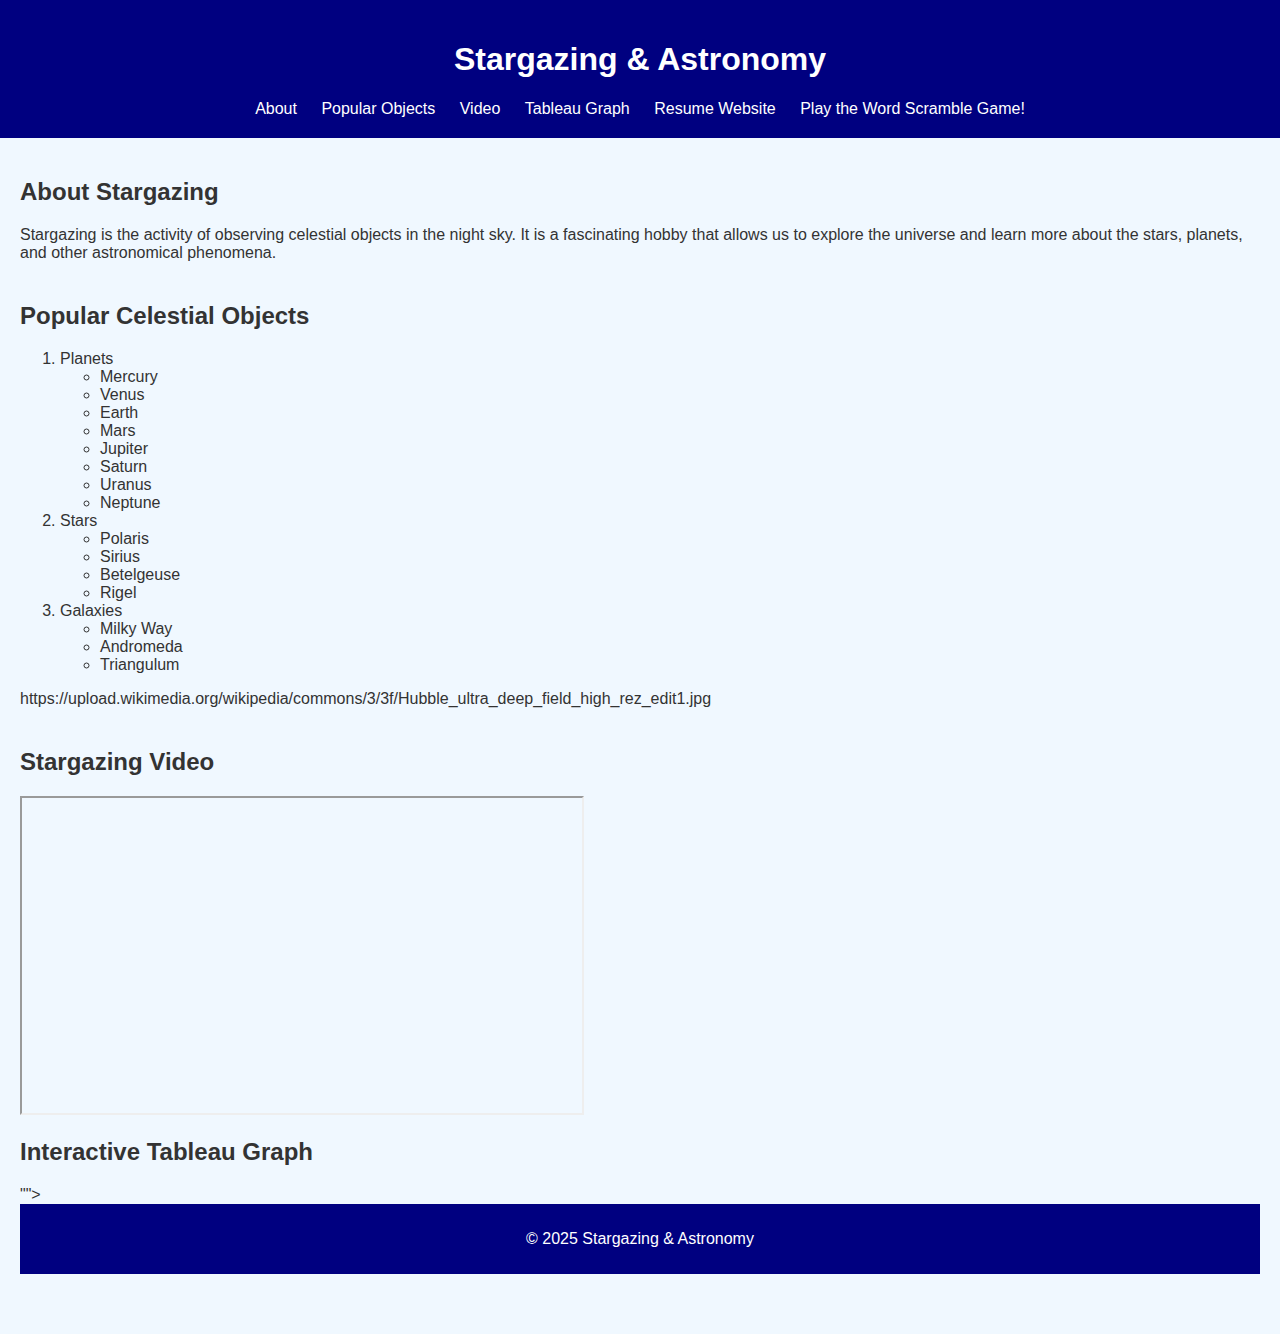
<file: scratch.html>
<!DOCTYPE html>
<html lang="en">
<head>
    <meta charset="UTF-8">
    <meta name="viewport" content="width=device-width, initial-scale=1.0">
    <title>Stargazing & Astronomy</title>
    <link rel="stylesheet" href="style.css">
</head>
<body>
    <div class="header">
        <h1>Stargazing & Astronomy</h1>
        <nav>
            <a href="#about">About</a>
            <a href="#popular-objects">Popular Objects</a>
            <a href="#video">Video</a>
            <a href="#tableau">Tableau Graph</a>
            <a href="index.html" >Resume Website</a> 
            <a href="wordscramble.html">Play the Word Scramble Game!</a>

        </nav>
    </div>

    <div class="content">
        <section id="about">
            <h2>About Stargazing</h2>
            <p>Stargazing is the activity of observing celestial objects in the night sky. It is a fascinating hobby that allows us to explore the universe and learn more about the stars, planets, and other astronomical phenomena.</p>
        </section>

        <section id="popular-objects">
            <h2>Popular Celestial Objects</h2>
            <ol>
                <li>Planets
                    <ul>
                        <li>Mercury</li>
                        <li>Venus</li>
                        <li>Earth</li>
                        <li>Mars</li>
                        <li>Jupiter</li>
                        <li>Saturn</li>
                        <li>Uranus</li>
                        <li>Neptune</li>
                    </ul>
                </li>
                <li>Stars
                    <ul>
                        <li>Polaris</li>
                        <li>Sirius</li>
                        <li>Betelgeuse</li>
                        <li>Rigel</li>
                    </ul>
                </li>
                <li>Galaxies
                    <ul>
                        <li>Milky Way</li>
                        <li>Andromeda</li>
                        <li>Triangulum</li>
                    </ul>
                </li>
            </ol>
            https://upload.wikimedia.org/wikipedia/commons/3/3f/Hubble_ultra_deep_field_high_rez_edit1.jpg
        </section>

        <section id="video">
            <h2>Stargazing Video</h2>
            <iframe width="560" height="315" src="https://www.youtube.com/embed/libKVRa01L8">
           
        </section>
    </div>
    <section id="tableau">
    <h2>Interactive Tableau Graph</h2>
    <iframe src="YOUR_EMBED_URL_HERE" width="100%" height="600"></iframe>
     <h2>Interactive Tableau Graph</h2>
            <!-- Replace the src below with your chosen Tableau embed -->
            <div class='tableauPlaceholder' id='viz1750476896654' style='position: relative'><noscript><a href='#'><img alt='Astro Planner ' src='https:&#47;&#47;public.tableau.com&#47;static&#47;images&#47;As&#47;AstroPlanner&#47;AstroPlanner&#47;1_rss.png' style='border: none' /></a></noscript><object class='tableauViz'  style='display:none;'><param name='host_url' value='https%3A%2F%2Fpublic.tableau.com%2F' /> <param name='embed_code_version' value='3' /> <param name='site_root' value='' /><param name='name' value='AstroPlanner&#47;AstroPlanner' /><param name='tabs' value='no' /><param name='toolbar' value='yes' /><param name='static_image' value='https:&#47;&#47;public.tableau.com&#47;static&#47;images&#47;As&#47;AstroPlanner&#47;AstroPlanner&#47;1.png' /> <param name='animate_transition' value='yes' /><param name='display_static_image' value='yes' /><param name='display_spinner' value='yes' /><param name='display_overlay' value='yes' /><param name='display_count' value='yes' /><param name='language' value='en-US' /></object></div>                <script type='text/javascript'>                    var divElement = document.getElementById('viz1750476896654');                    var vizElement = divElement.getElementsByTagName('object')[0];                    vizElement.style.width='1200px';vizElement.style.height='1527px';                    var scriptElement = document.createElement('script');                    scriptElement.src = 'https://public.tableau.com/javascripts/api/viz_v1.js';                    vizElement.parentNode.insertBefore(scriptElement, vizElement);                </script>""></iframe>



    <div class="footer">
        <p>&copy; 2025 Stargazing & Astronomy</p>
    </div>
</body>
</html>
</file>
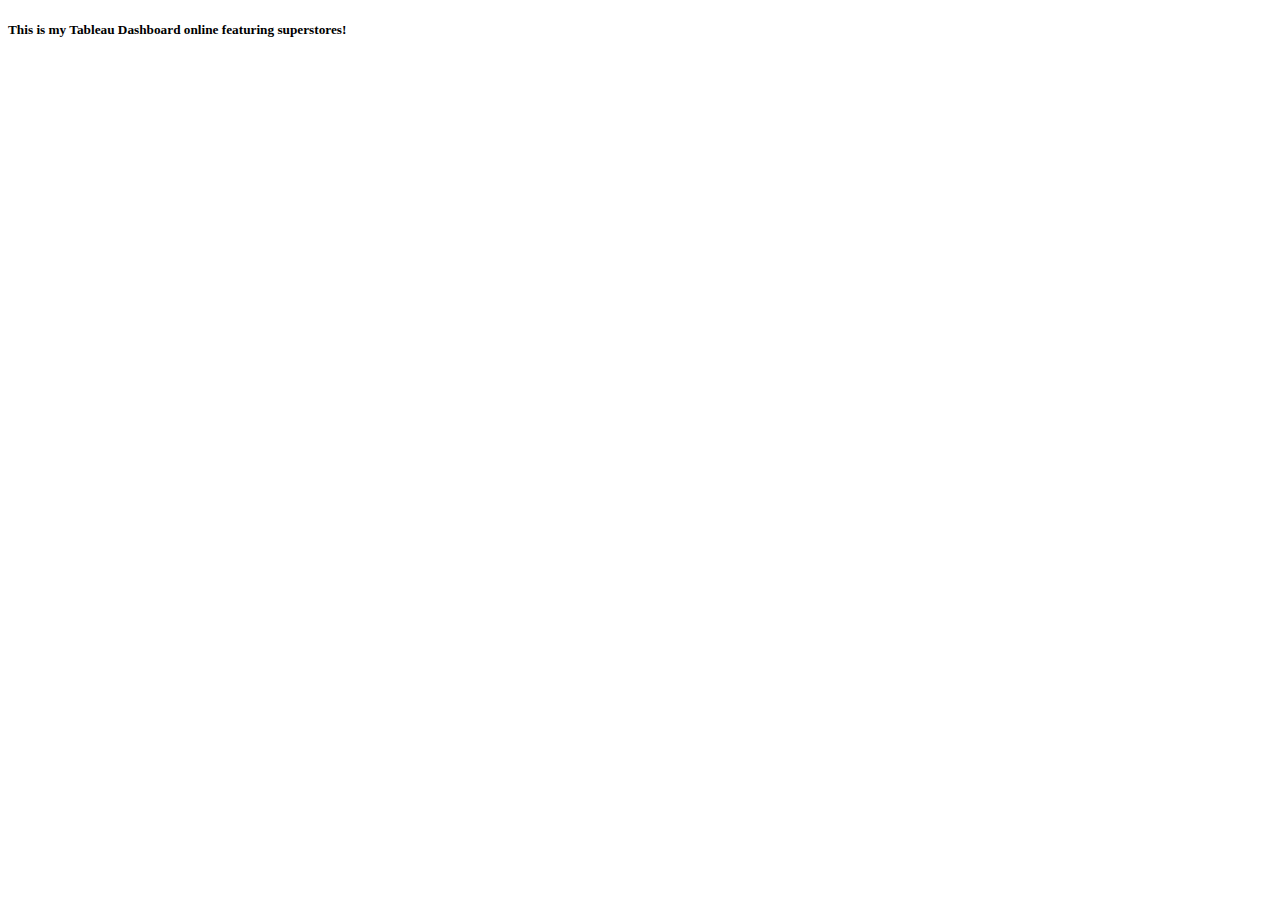
<file: tableau.html>
<!DOCTYPE html>

<html>
    <head>
        <title> Tableau Dashboard Demo</title>
    </head>
    <body>
        <h5>This is my Tableau Dashboard online featuring superstores!</h5>
        <div class='tableauPlaceholder' id='viz1750455779105' style='position: relative'><noscript><a href='https:&#47;&#47;www.tableau.com&#47;'><img alt=' ' src='https:&#47;&#47;public.tableau.com&#47;static&#47;images&#47;VG&#47;VGContest_SuperSampleSuperstore_RyanSleeper&#47;SuperDescriptive&#47;1_rss.png' style='border: none' /></a></noscript><object class='tableauViz'  style='display:none;'><param name='host_url' value='https%3A%2F%2Fpublic.tableau.com%2F' /> <param name='embed_code_version' value='3' /> <param name='site_root' value='' /><param name='name' value='VGContest_SuperSampleSuperstore_RyanSleeper&#47;SuperDescriptive' /><param name='tabs' value='yes' /><param name='toolbar' value='yes' /><param name='static_image' value='https:&#47;&#47;public.tableau.com&#47;static&#47;images&#47;VG&#47;VGContest_SuperSampleSuperstore_RyanSleeper&#47;SuperDescriptive&#47;1.png' /> <param name='animate_transition' value='yes' /><param name='display_static_image' value='yes' /><param name='display_spinner' value='yes' /><param name='display_overlay' value='yes' /><param name='display_count' value='yes' /></object></div>                <script type='text/javascript'>                    var divElement = document.getElementById('viz1750455779105');                    var vizElement = divElement.getElementsByTagName('object')[0];                    vizElement.style.width='100%';vizElement.style.height=(divElement.offsetWidth*0.75)+'px';                    var scriptElement = document.createElement('script');                    scriptElement.src = 'https://public.tableau.com/javascripts/api/viz_v1.js';                    vizElement.parentNode.insertBefore(scriptElement, vizElement);                </script>
    </body>
</html>
</file>
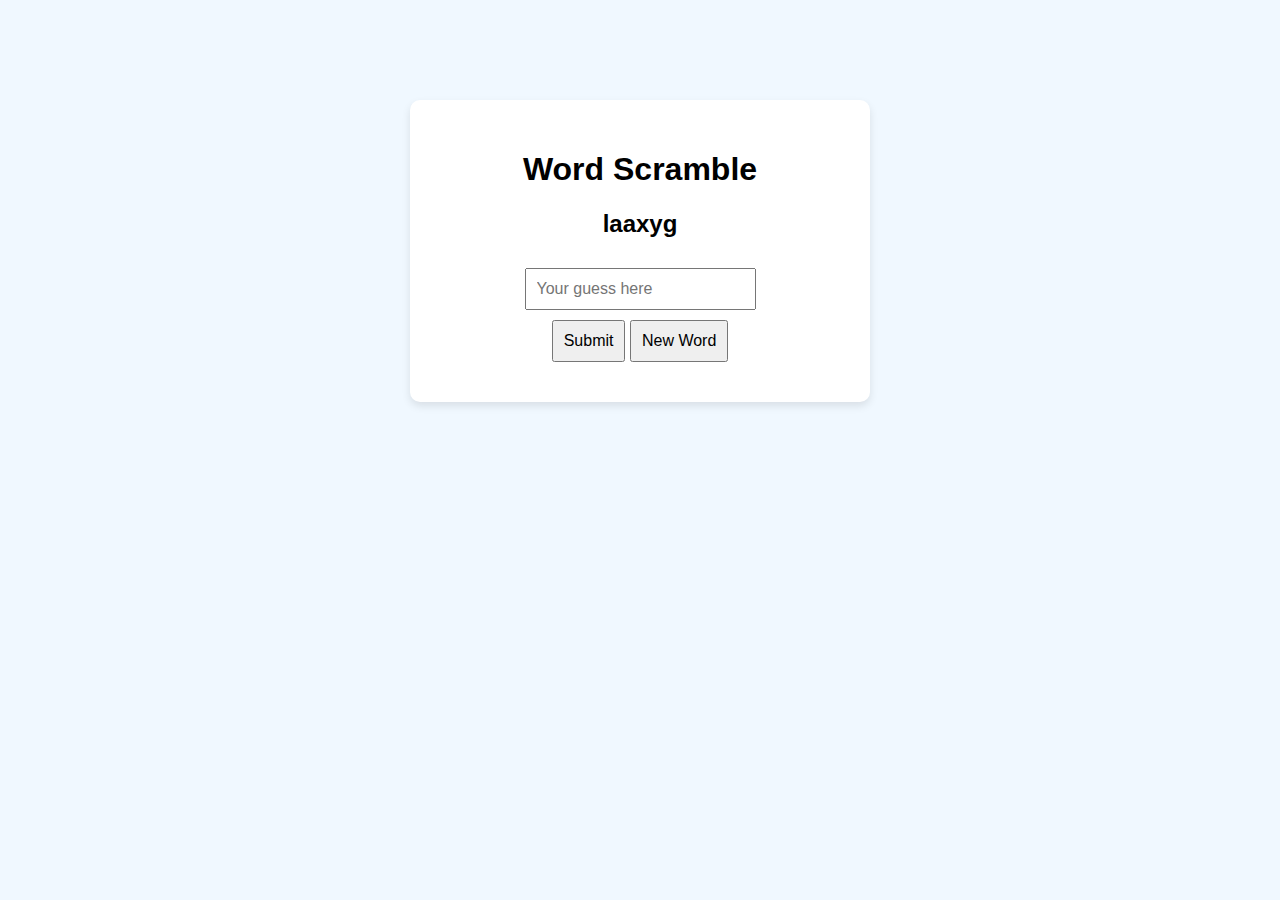
<file: wordscramble.html>
<!DOCTYPE html>
<html lang="en">
<head>
    <meta charset="UTF-8">
    <title>Word Scramble Game</title>
    <style>
        body {
            font-family: Arial, sans-serif;
            text-align: center;
            margin-top: 100px;
            background-color: #f0f8ff;
        }
        .container {
            max-width: 400px;
            margin: auto;
            background: white;
            padding: 30px;
            border-radius: 10px;
            box-shadow: 0 4px 8px rgba(0,0,0,0.1);
        }
        input, button {
            padding: 10px;
            margin-top: 10px;
            font-size: 1em;
        }
        .scrambled {
            font-size: 1.5em;
            margin: 20px 0;
            font-weight: bold;
        }
        .message {
            margin-top: 10px;
            font-weight: bold;
        }
    </style>
</head>
<body>
    <div class="container">
        <h1>Word Scramble</h1>
        <div class="scrambled" id="scrambledWord">Loading...</div>
        <input type="text" id="guessInput" placeholder="Your guess here">
        <br>
        <button onclick="checkGuess()">Submit</button>
        <button onclick="newWord()">New Word</button>
        <div class="message" id="message"></div>
    </div>

    <script>
        const words = ["planet", "javascript", "galaxy", "nebula", "comet", "astronaut", "telescope"];
        let currentWord = "";
        let scrambled = "";

        function shuffleWord(word) {
            return word.split('').sort(() => Math.random() - 0.5).join('');
        }

        function newWord() {
            currentWord = words[Math.floor(Math.random() * words.length)];
            scrambled = shuffleWord(currentWord);
            while (scrambled === currentWord) {
                scrambled = shuffleWord(currentWord);
            }
            document.getElementById("scrambledWord").textContent = scrambled;
            document.getElementById("message").textContent = "";
            document.getElementById("guessInput").value = "";
        }

        function checkGuess() {
            const guess = document.getElementById("guessInput").value.toLowerCase();
            const message = document.getElementById("message");
            if (guess === currentWord) {
                message.textContent = "🎉 Correct! Great job!";
                message.style.color = "green";
            } else {
                message.textContent = "❌ Try again!";
                message.style.color = "red";
            }
        }

        window.onload = newWord;
    </script>
</body>
</html>
</file>
<file: style.css>
body {
    font-family: Arial, sans-serif;
    background-color: #f0f8ff;
    color: #333;
    margin: 0;
    padding: 0;
}

.header {
    background-color: #000080;
    color: #fff;
    padding: 20px;
    text-align: center;
}

nav a {
    color: #fff;
    margin: 0 10px;
    text-decoration: none;
}

.content {
    padding: 20px;
}

.content section {
    margin-bottom: 40px;
}

.content img {
    max-width: 100%;
    height: auto;
}

.footer {
    background-color: #000080;
    color: #fff;
    text-align: center;
    padding: 10px;
}
</file>
